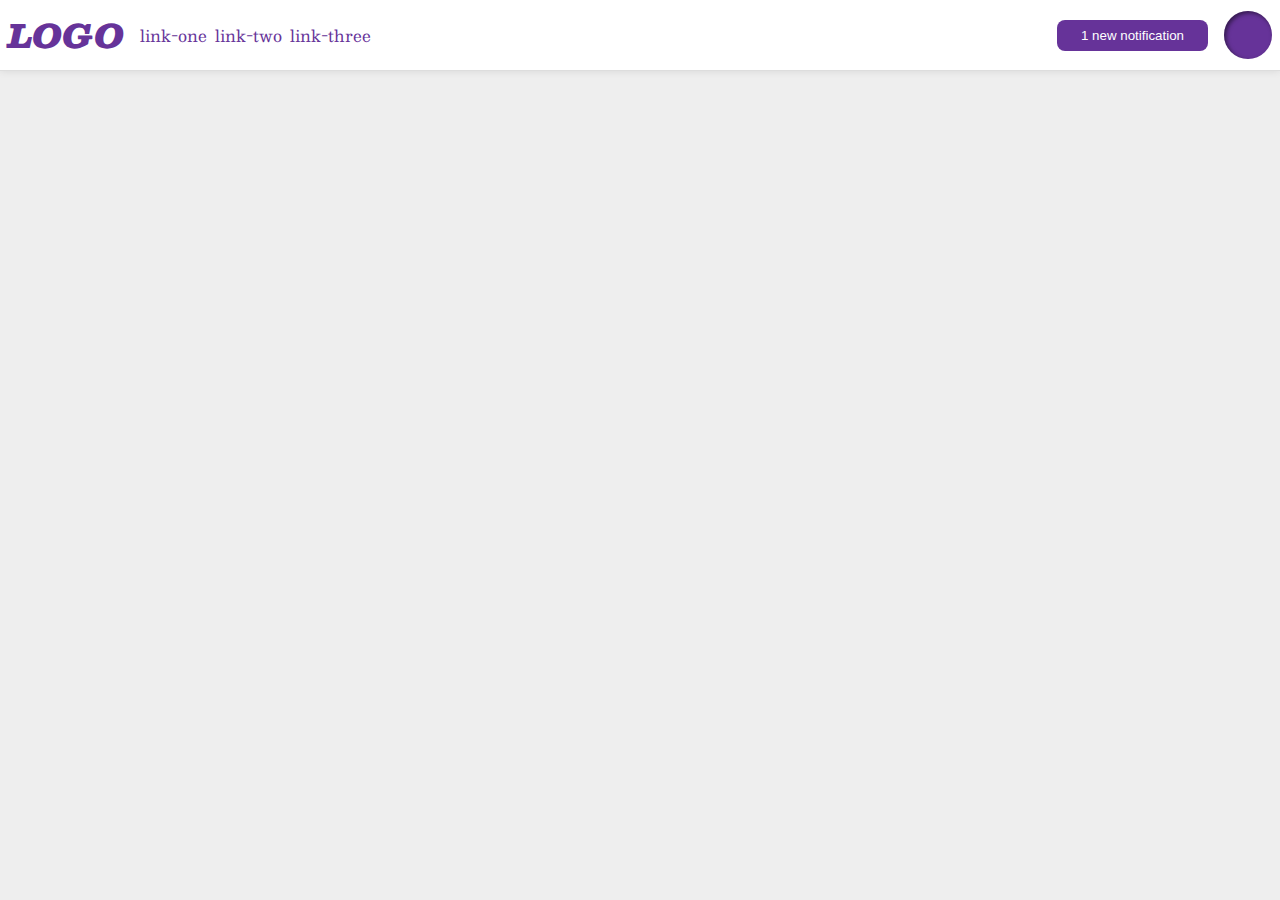
<file: flex/03-flex-header-2/index.html>
<!DOCTYPE html>
<html lang="en">
  <head>
    <meta charset="UTF-8">
    <meta http-equiv="X-UA-Compatible" content="IE=edge">
    <meta name="viewport" content="width=device-width, initial-scale=1.0">
    <title>Flex Header 2</title>
    <link rel="stylesheet" href="style.css">
  </head>
  <body>
    <div class="header">
      <div class="part">
        <div class="logo">
          LOGO
        </div>
        <ul class="links">
          <li><a href="google.com">link-one</a></li>
          <li><a href="google.com">link-two</a></li>
          <li><a href="google.com">link-three</a></li>
        </ul>
      </div>
      <div class="part">
        <button class="notifications">
          1 new notification
        </button>
        <div class="profile-image"></div>
      </div>
    </div>
  </body>
</html>
</file>
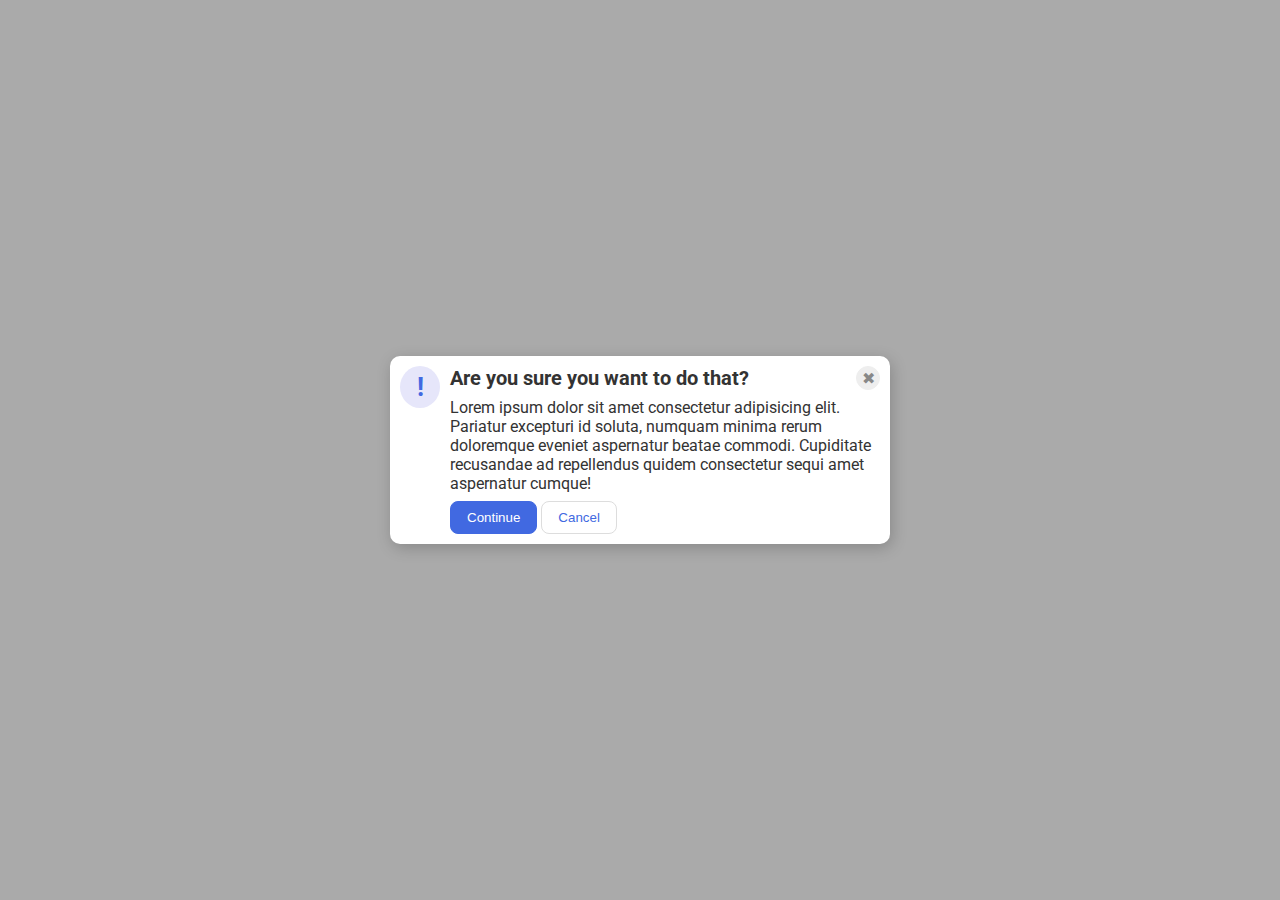
<file: flex/05-flex-modal/index.html>
<!DOCTYPE html>
<html lang="en">
  <head>
    <meta charset="UTF-8">
    <meta http-equiv="X-UA-Compatible" content="IE=edge">
    <meta name="viewport" content="width=device-width, initial-scale=1.0">
    <link rel="stylesheet" href="style.css">
    <title>Modal</title>
  </head>
  <body>
    <div class="modal">
      <div class="icon">!</div>
      <div class="container">
        <div class="headerwithbutton">
          <div class="header">Are you sure you want to do that?</div>
          <button class="close-button">✖</button>
        </div>
        <div class="text">Lorem ipsum dolor sit amet consectetur adipisicing elit. Pariatur excepturi id soluta, numquam minima rerum doloremque eveniet aspernatur beatae commodi. Cupiditate recusandae ad repellendus quidem consectetur sequi amet aspernatur cumque!</div>
        <button class="continue">Continue</button>
        <button class="cancel">Cancel</button>
      </div>    
    </div>
  </body>
</html>
</file>
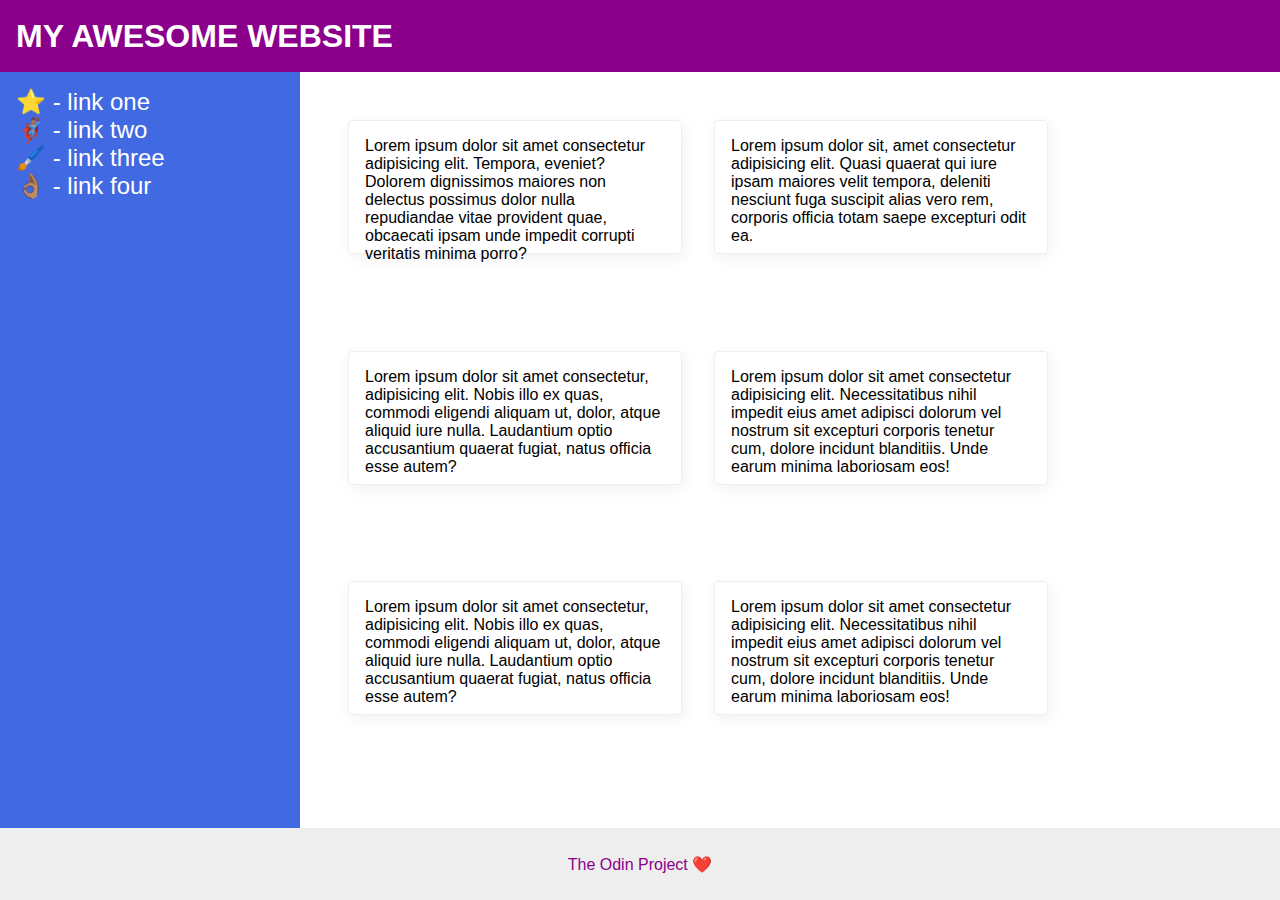
<file: flex/07-flex-layout-2/index.html>
<!DOCTYPE html>
<html lang="en">
  <head>
    <meta charset="UTF-8">
    <meta http-equiv="X-UA-Compatible" content="IE=edge">
    <meta name="viewport" content="width=device-width, initial-scale=1.0">
    <title>The Holy Grail</title>
    <link rel="stylesheet" href="style.css">
  </head>
  <body>
    <div class="header">
      MY AWESOME WEBSITE
    </div>
    <div class="content">
      <div class="sidebar">
        <ul>
          <li><a href="#">⭐ - link one</a></li>
          <li><a href="#">🦸🏽‍♂️ - link two</a></li>
          <li><a href="#">🖌️ - link three</a></li>
          <li><a href="#">👌🏽 - link four</a></li>
        </ul>
      </div>
      <div class="cards">
        <div class="card">Lorem ipsum dolor sit amet consectetur adipisicing elit. Tempora, eveniet? Dolorem dignissimos maiores non delectus possimus dolor nulla repudiandae vitae provident quae, obcaecati ipsam unde impedit corrupti veritatis minima porro?</div>
        <div class="card">Lorem ipsum dolor sit, amet consectetur adipisicing elit. Quasi quaerat qui iure ipsam maiores velit tempora, deleniti nesciunt fuga suscipit alias vero rem, corporis officia totam saepe excepturi odit ea.</div>
        <div class="card">Lorem ipsum dolor sit amet consectetur, adipisicing elit. Nobis illo ex quas, commodi eligendi aliquam ut, dolor, atque aliquid iure nulla. Laudantium optio accusantium quaerat fugiat, natus officia esse autem?</div>
        <div class="card">Lorem ipsum dolor sit amet consectetur adipisicing elit. Necessitatibus nihil impedit eius amet adipisci dolorum vel nostrum sit excepturi corporis tenetur cum, dolore incidunt blanditiis. Unde earum minima laboriosam eos!</div>
        <div class="card">Lorem ipsum dolor sit amet consectetur, adipisicing elit. Nobis illo ex quas, commodi eligendi aliquam ut, dolor, atque aliquid iure nulla. Laudantium optio accusantium quaerat fugiat, natus officia esse autem?</div>
        <div class="card">Lorem ipsum dolor sit amet consectetur adipisicing elit. Necessitatibus nihil impedit eius amet adipisci dolorum vel nostrum sit excepturi corporis tenetur cum, dolore incidunt blanditiis. Unde earum minima laboriosam eos!</div>  
      </div>

    </div>
    
    <div class="footer">
      The Odin Project ❤️
    </div>
  </body>
</html>
</file>
<file: flex/03-flex-header-2/style.css>
/* this is some magical font-importing.  
you'll learn about it later. */
@import url('https://fonts.googleapis.com/css2?family=Besley:ital,wght@0,400;1,900&display=swap');

body {
  margin: 0;
  background: #eee;
  font-family: Besley, serif;
}

.header {
  background: white;
  border-bottom: 1px solid #ddd;
  box-shadow: 0 0 8px rgba(0,0,0,.1);
  display: flex;
  justify-content: space-between;
  align-items: center;
  padding: 8px;
}

.part {
  display: flex;
  align-items: center;
  gap: 16px;
}

.profile-image {
  background: rebeccapurple;
  box-shadow: inset 2px 2px 4px rgba(0,0,0,.5);
  border-radius: 50%;
  width: 48px;
  height: 48px;
}

.logo {
  color: rebeccapurple;
  font-size: 32px;
  font-weight: 900;
  font-style: italic;
}

button {
  border: none;
  border-radius: 8px;
  background: rebeccapurple;
  color: white;
  padding: 8px 24px;
}

a {
  /* this removes the line under our links */
  text-decoration: none;
  color: rebeccapurple;
}

ul {
  list-style-type: none;
  display: flex;
  margin: 0;
  padding: 0;
  gap: 8px;
}
</file>
<file: flex/05-flex-modal/style.css>
@import url('https://fonts.googleapis.com/css2?family=Roboto:wght@400;700&display=swap');

html, body {
  height: 100%;
}

body {
  font-family: Roboto, sans-serif;
  margin: 0;
  background: #aaa;
  color: #333;
  /* I'll give you this one for free lol */
  display: flex;
  align-items: center;
  justify-content: center;
}

.modal {
  background: white;
  width: 480px;
  border-radius: 10px;
  box-shadow: 2px 4px 16px rgba(0,0,0,.2);
  padding: 10px;
  gap: 10px;
  display: flex;
  justify-content: space-evenly;
}

.icon {
  color: royalblue;
  font-size: 26px;
  font-weight: 700;
  background: lavender;
  width: 42px;
  height: 42px;
  border-radius: 50%;
  display: flex;
  align-items: center;
  justify-content: center;
  min-width: 40px;
}

.headerwithbutton {
  display: flex;
  justify-content: space-between;
}

.close-button {
  background: #eee;
  border-radius: 50%;
  color: #888;
  font-weight: 400;
  font-size: 16px;
  height: 24px;
  width: 24px;
  display: flex;
  align-items: center;
  justify-content: center;
  border: 1px solid #eee;
  padding: 0;
}

button {
  cursor: pointer;
  padding: 8px 16px;
  border-radius: 8px;
}

button.continue {
  background: royalblue;
  border: 1px solid royalblue;
  color: white;
}

button.cancel {
  background: white;
  border: 1px solid #ddd;
  color: royalblue;
}

.header {
  font-weight: 700;
  font-size: 20px;
  margin-bottom: 8px;
}

.text {
  margin-bottom: 8px;
}
</file>
<file: flex/07-flex-layout-2/style.css>
body {
  font-family: -apple-system, BlinkMacSystemFont, 'Segoe UI', Roboto, Oxygen, Ubuntu, Cantarell, 'Open Sans', 'Helvetica Neue', sans-serif;
  margin: 0;
  min-height: 100vh;
  display: flex;
  flex-direction: column;
}

.header {
  height: 72px;
  background: darkmagenta;
  color: white;
  
  font-size: 32px;
  font-weight: 900;
  display: flex;
  padding-left: 16px;
  align-items: center;
}

.footer {
  height: 72px;
  background: #eee;
  color: darkmagenta;
  display: flex;
  align-items: center;
  justify-content: center;
}

.sidebar {
  width: 300px;
  background: royalblue;
  box-sizing: border-box;
  padding: 16px;
  flex-shrink: 0;

}

.card {
  border: 1px solid #eee;
  box-shadow: 2px 4px 16px rgba(0,0,0,.06);
  border-radius: 4px;
  padding: 16px;
  margin: 16px;
  width: 300px;
  height: 100px;
}

.cards {
  padding: 32px;
  display: flex;
  flex-wrap: wrap;
}

.content {
  display: flex;
  flex: 1;
}

ul {
  list-style-type: none;
  margin: 0;
  padding: 0;
  gap: 10px;
}

a {
  text-decoration: none;
  font-size: 24px;
  color: white;
}
</file>
